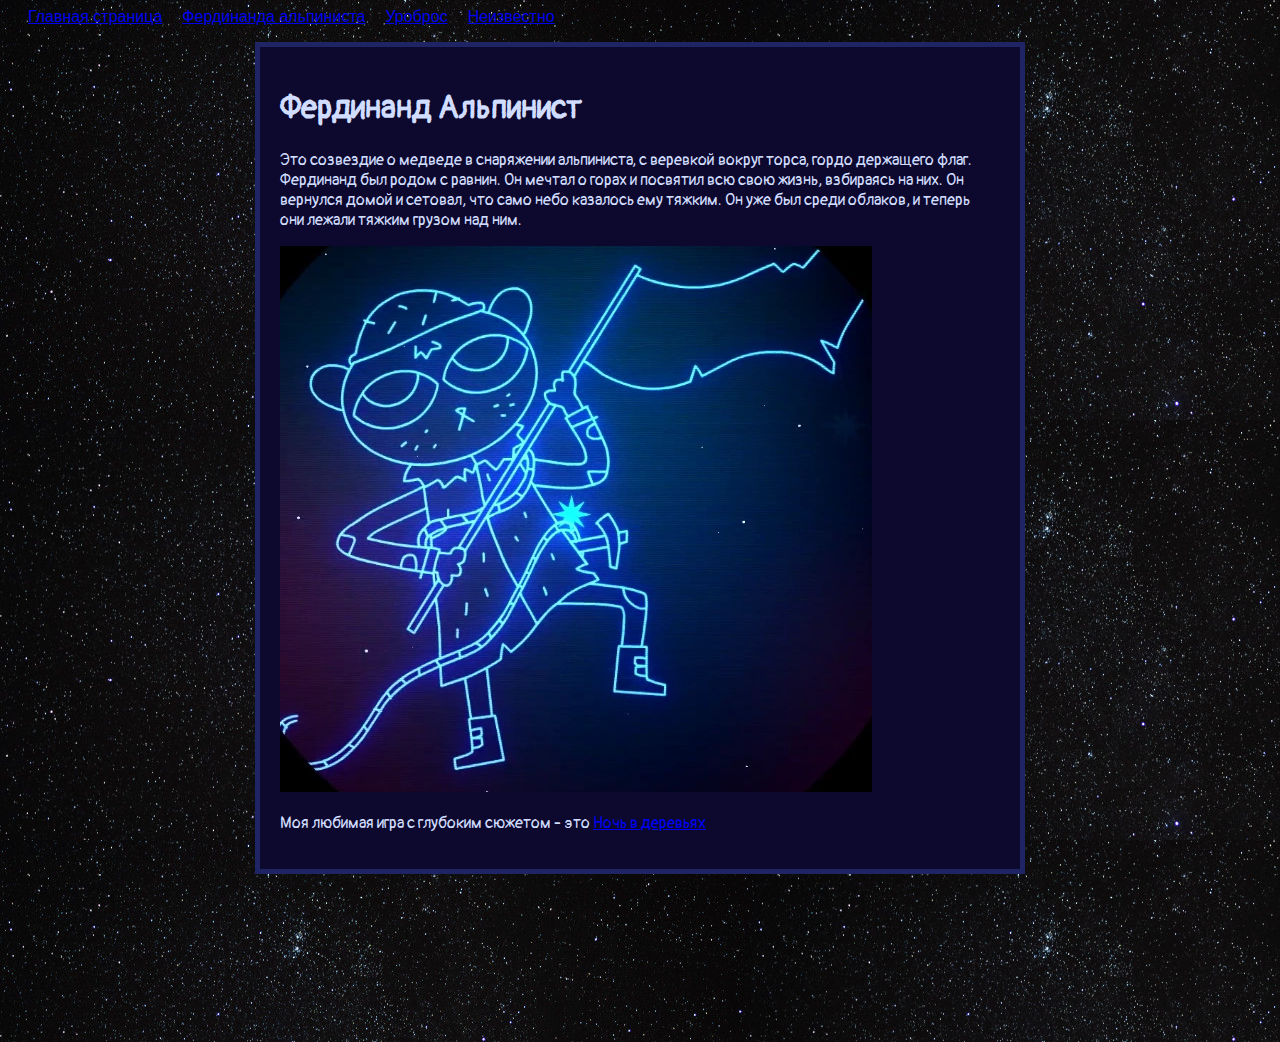
<file: Саньков Иван/nitw/index.html>
<!DOCTYPE html>
<html lang="en">
<head>
<link rel="preconnect" href="https://fonts.googleapis.com">
<link rel="preconnect" href="https://fonts.gstatic.com" crossorigin>
<link href="https://fonts.googleapis.com/css2?family=Pangolin&display=swap" rel="stylesheet">
    <meta charset="UTF-8">
    <meta name="viewport" content="width=device-width, initial-scale=1.0">
    <title>Yö puissa</title>
    <link rel="shortcut icon" href="Mae.webp" type="image/x-icon">
    <style>
        body {
            background-image: url("Stars.jpg");
            

            color: rgb(209, 221, 255);
       font-family: "Pangolin", cursive;
  font-weight: 400;
  font-style: normal;
        }
        .page {
            background-color: #0d092e;
            max-width: 720px;
         margin: 0 auto; /* Centers the container itself if needed */
      border: 5px solid #1f2464;
      padding: 20px;
        }
        p {
            max-width: 700px;
        }
        img {
            max-width: 100%; 
            max-height: 100%;
        }
        a:visited {
            color: rgb(186, 206, 241);
          
        }
        footer {
            min-height: 10em;
        }

        
    </style>
    <link rel="stylesheet" href="../style.css">
</head>
<body>
    <menu>
        <ul>
    <li><a href="../index.html">Главная страница</a> </li>
    <li> <a href="../nitw/index.html">Фердинанда альпиниста</a> </li>    
    <li> <a href="../ouroboros/index.html">Уроброс</a> </li>
    <li><a href="../noname/index.html">Неизвестно</a> </li>
</ul>      
</menu>
    
    <div class="page">
      

    <h1>Фердинанд Альпинист</h1>
    <p>Это созвездие о медведе в снаряжении альпиниста, с веревкой вокруг торса, гордо держащего флаг. Фердинанд был родом с равнин. Он мечтал о горах и посвятил всю свою жизнь, взбираясь на них. Он вернулся домой и сетовал, что само небо казалось ему тяжким. Он уже был среди облаков, и теперь они лежали тяжким грузом над ним.</p>
    <img src="Ferdinand_the_mountaineer.webp" alt="">
    <p> Моя любимая игра с глубоким сюжетом - это
<a href="https://ru.wikipedia.org/wiki/Night_in_the_Woods" target="_blank" rel="noopener noreferrer">Ночь в деревьях</a></p>



   
    </div>
<footer></footer>
</body>
</html>
</file>
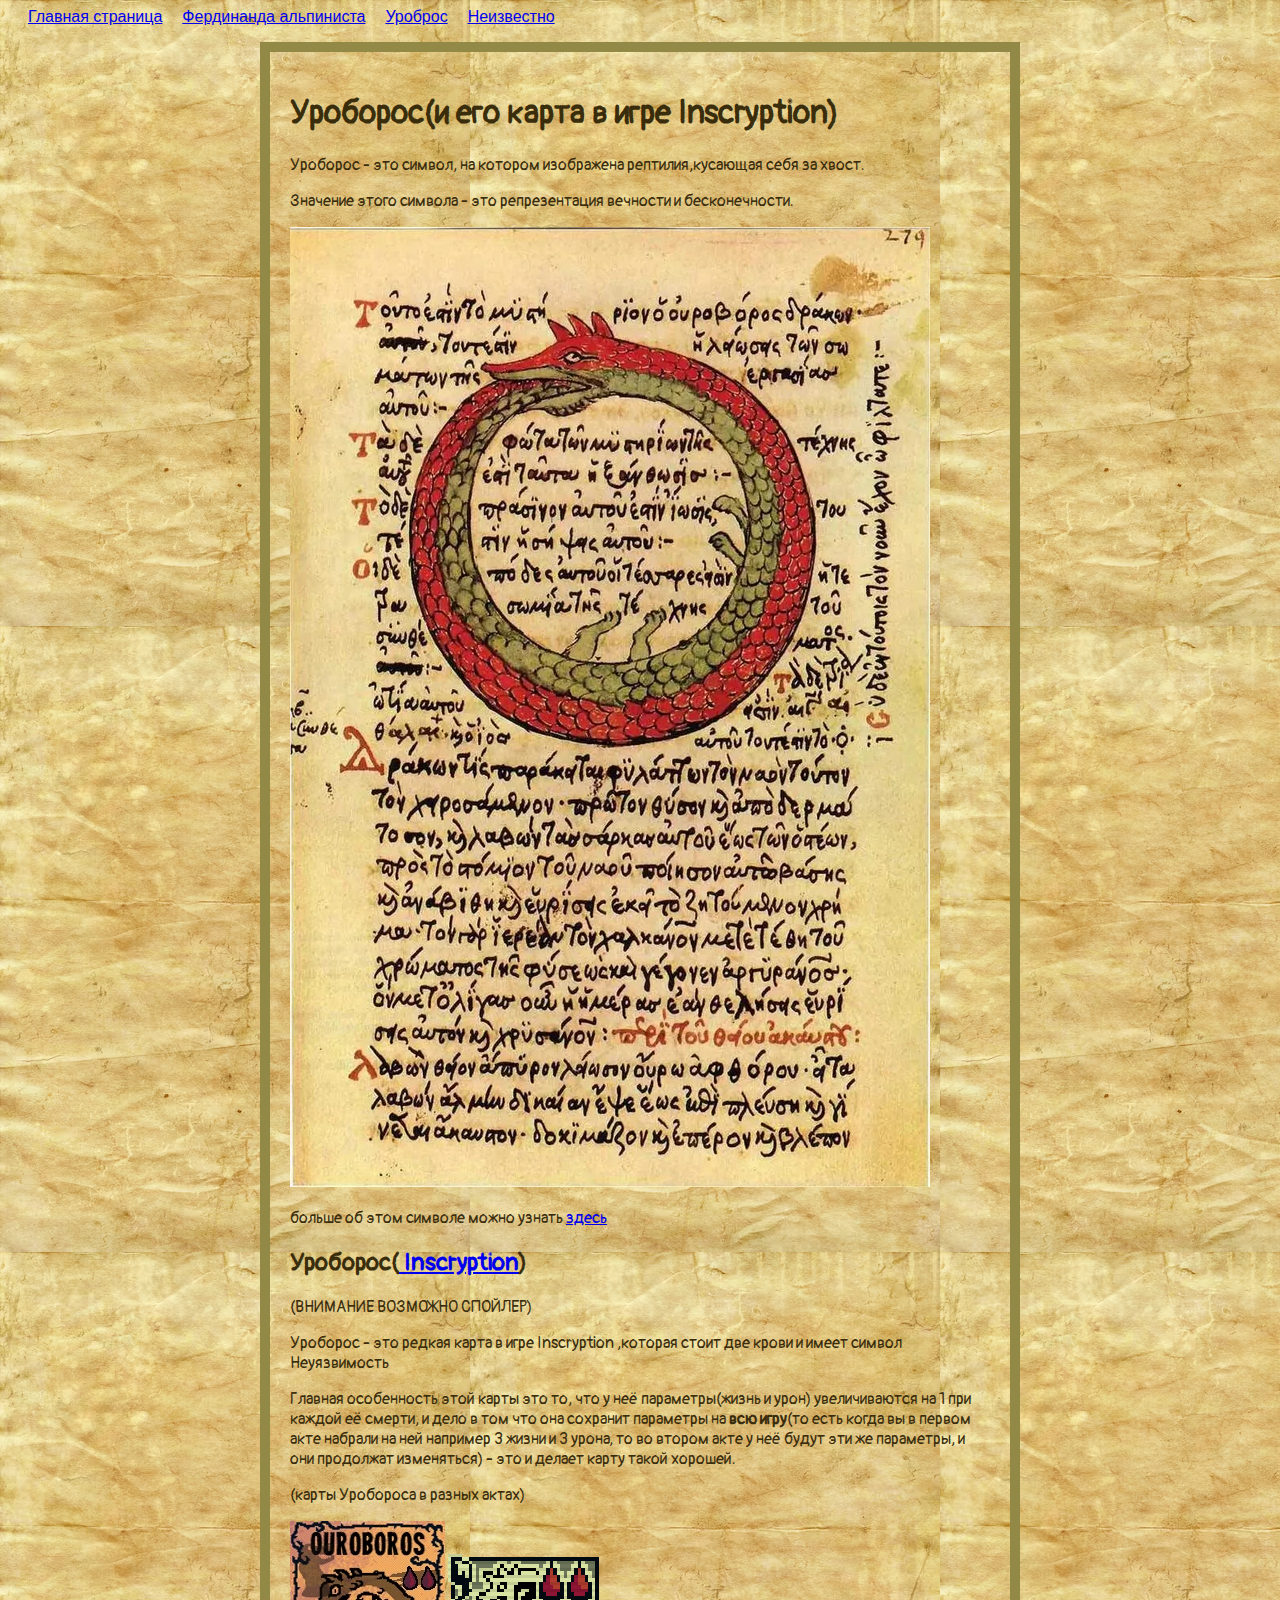
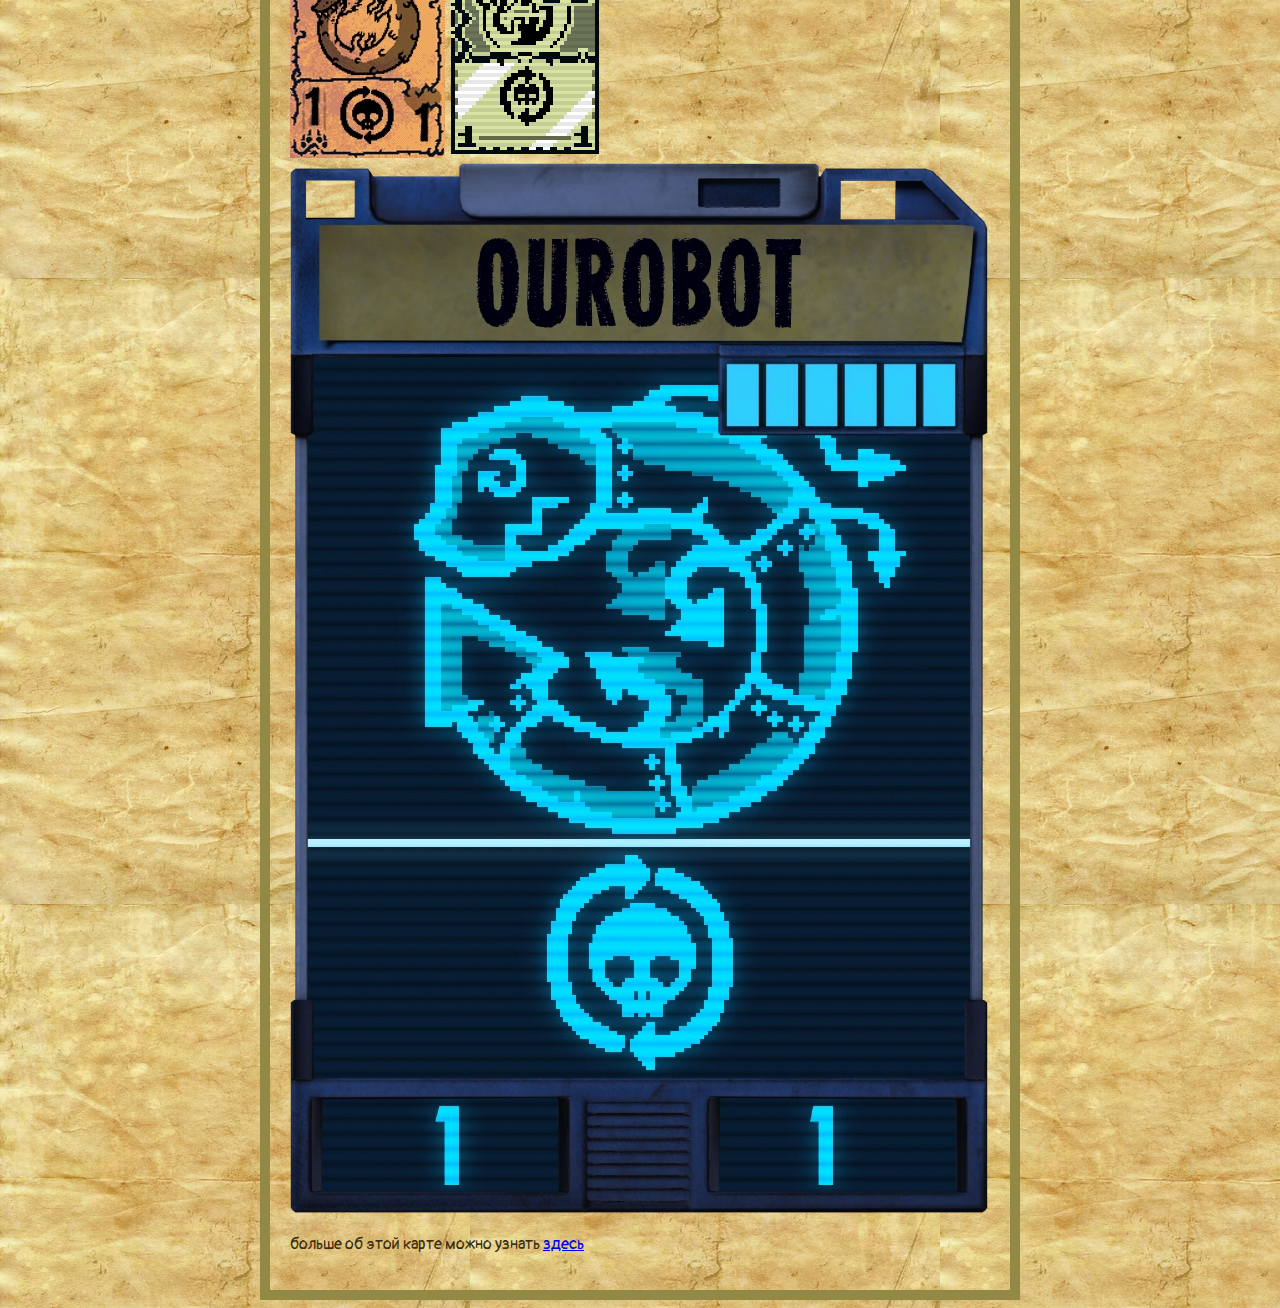
<file: Саньков Иван/ouroboros/index.html>
<!DOCTYPE html>
<html lang="en">
<head>
<link rel="preconnect" href="https://fonts.googleapis.com">
<link rel="preconnect" href="https://fonts.gstatic.com" crossorigin>
<link href="https://fonts.googleapis.com/css2?family=Pangolin&display=swap" rel="stylesheet">
    <meta charset="UTF-8">
    <meta name="viewport" content="width=device-width, initial-scale=1.0">
    <title>Ouroboros</title>
    <link rel="shortcut icon" href="UROBOROS.png" type="image/x-icon">
    <style>
          body {
            background-image: url("Papayrus.jpg");
            background-color: #aa9464;
            color: rgb(58, 45, 12);
     font-family: "Pangolin", cursive;
  font-weight: 400;
  font-style: normal;
        }
        .page {
            max-width: 700px;
         margin: 0 auto; /* Centers the container itself if needed */
      border: 10px solid #918945;
      padding: 20px;
        }
        p {
            max-width: 700px;
        }
        img {
            max-width: 100%; 
            max-height: 100%;
        }
        a:visited{
             color: rgb(58, 59, 24); 
        }
      
    </style>
    <link rel="stylesheet" href="../style.css">
</head>
<body>
    <menu>
 <ul>
    <li><a href="../index.html">Главная страница</a></li>
    <li><a href="../nitw/index.html">Фердинанда альпиниста</a></li>    
    <li><a href="../ouroboros/index.html">Уроброс</a></li>
    <li><a href="../noname/index.html">Неизвестно</a></li>
</ul>     
    </menu>
    
    <div class="page">

    <h1>Уроборос(и его карта в игре Inscryption)</h1>
    <p>Уроборос - это символ, на котором изображена рептилия,кусающая себя за хвост.</p>
    <p>Значение этого символа - это репрезентация вечности и бесконечности.</p>
    <img src="Uroboros.webp" alt="">
    <p> больше об этом символе можно узнать <a href="https://ru.wikipedia.org/wiki/%D0%A3%D1%80%D0%BE%D0%B1%D0%BE%D1%80%D0%BE%D1%81" target="_blank" rel="noopener noreferrer"> здесь</a></p>
    <p>        </p>
    <h2>Уроборос(<a href="https://ru.wikipedia.org/wiki/Inscryption" target="_blank" rel="noopener noreferrer"> Inscryption</a>)</h2>
    <p>(ВНИМАНИЕ ВОЗМОЖНО СПОЙЛЕР)</p>
    <p>Уроборос - это редкая карта в игре Inscryption ,которая стоит две крови и имеет символ Неуязвимость</p>
    <p>Главная особенность этой карты это то, что у неё параметры(жизнь и урон) увеличиваются на 1 при каждой её смерти, и дело в том что она сохранит параметры на <strong>всю игру</strong>(то есть когда вы в первом акте набрали на ней например 3 жизни и 3 урона, то во втором акте у неё будут эти же параметры, и они продолжат изменяться) - это и делает карту такой хорошей.</p>
    <p>(карты Уробороса в разных актах)</p>
     <img src="./OuroborosACT1.webp" alt="">
     <img src="./OuroborosACT2.webp" alt="">
      <img src="./OurobotACT3.webp" alt="">
      <p> больше об этой карте можно узнать <a href="https://www.google.com/url?sa=i&url=https%3A%2F%2Finscryption.fandom.com%2Fwiki%2FOuroboros&psig=AOvVaw2_C_YHKfy0a5SGbRHtRMMB&ust=1758990669297000&source=images&cd=vfe&opi=89978449&ved=0CBgQjhxqFwoTCICm0vPs9o8DFQAAAAAdAAAAABAE" target="_blank" rel="noopener noreferrer"> здесь</a></p>
     
     
    

   
    </div>

</body>
</html>
</file>
<file: Саньков Иван/style.css>
menu
         {          
            margin-top: 0;
            padding-left: 0;
         }
        menu ul {
         margin-top: 0;
            padding-left: 0;
            list-style: none;
            
             display: flex;
        }
        menu ul li {
        padding-right: 20px;
        font-family: Arial, Helvetica, sans-serif;

        }
        menu ul li:first-child {
            padding-left: 20px;
        }
</file>
